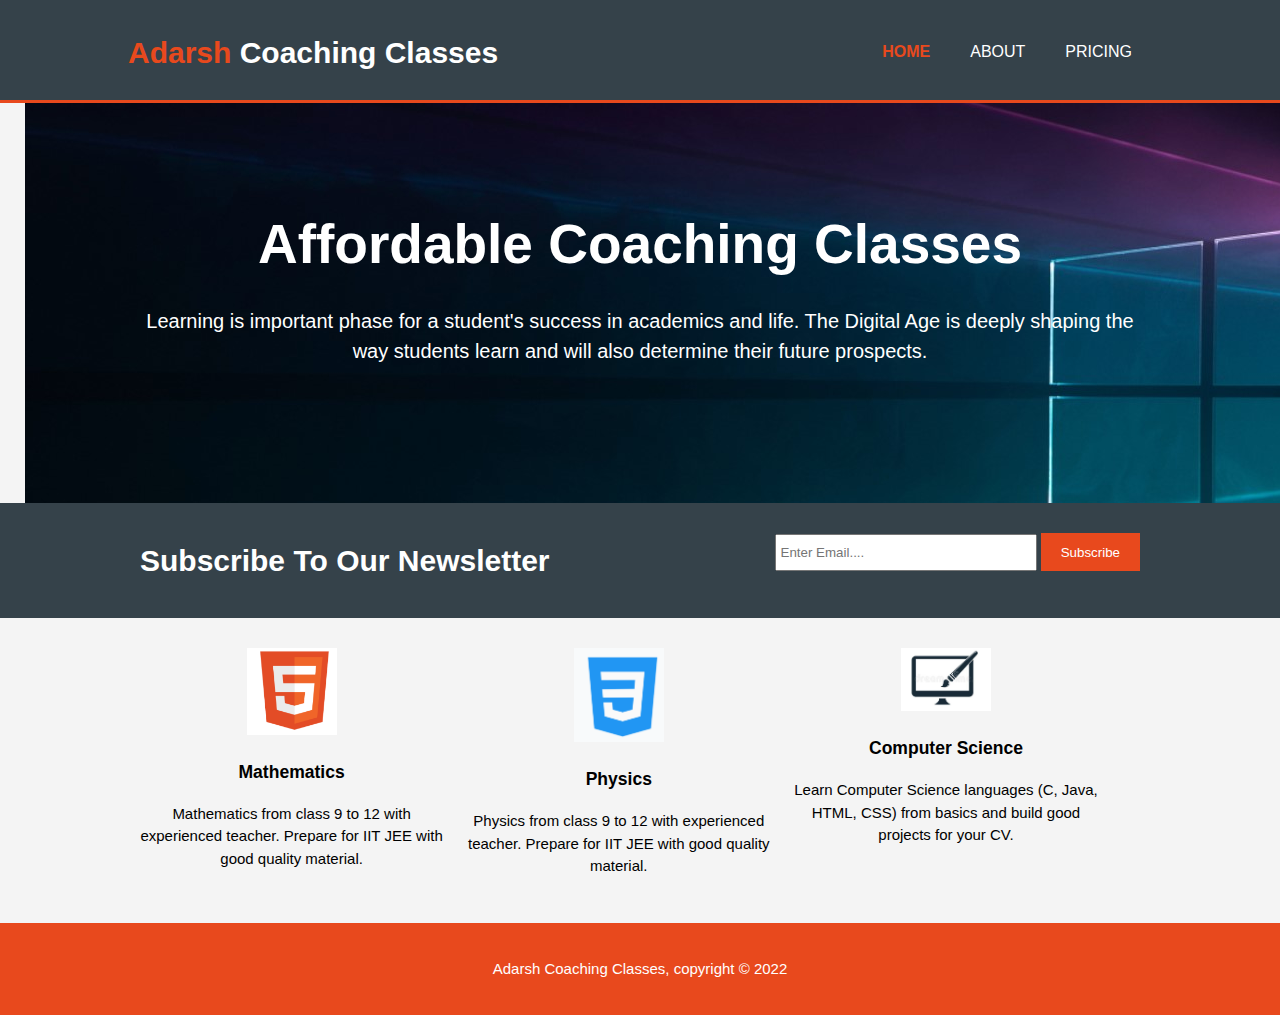
<file: index.html>
<!DOCTYPE html>
<html>
    <head>
        <meta charset = "utf-8">
        <meta name="viewport" content="width=device-width">
        <meta name="description" content="Affordable and professional web design">
        <meta name="keywords" content="web design, Affordable web design, professional web design">
        <meta name="author" content="Adarsh Pathak">
        <title>Adarsh Coaching Classes | Welcome</title>
        <link rel="stylesheet" href="./css/style.css">
    </head>
    <body>
       <header>
           <div class="container">
             <div id="branding">
                 <h1><span class="highlight">Adarsh</span> Coaching Classes</h1>
             </div>

             <nav>
                 <ul>
                     <li class="current"><a href="index.html">Home</a></li>
                     <li><a href="about.html">About</a></li>
                     <!--services ki jagah pricing remember this one for user friendly-->
                     <li><a href="services.html">Pricing</a></li>
                 </ul>
             </nav>
           </div>
       </header>

       <section id="showcase">
           <div class="container">
               <h1>Affordable Coaching Classes</h1>
               <p>Learning is important phase for a student's success in academics and life. The Digital Age is deeply shaping the way students learn and will also determine their future prospects.</p>
           </div>
       </section>

       <section id="newsletter">
          <div class="container">
              <h1>Subscribe To Our Newsletter</h1>
              <form>
                  <input type="email" placeholder="Enter Email....">
                  <button type="submit" class="button_1">Subscribe</button>
              </form>
          </div>
       </section>

       <section id="boxes">
           <div class="container">
               <div class="box">
                   <img src="./img/logo_html.png">
                   <h3>Mathematics</h3>
                   <p>Mathematics from class 9 to 12 with experienced teacher. Prepare for IIT JEE with good quality material.</p>
               </div>
               <div class="box">
                <img src="./img/logo_css.png">
                <h3>Physics</h3>
                <p>Physics from class 9 to 12 with experienced teacher. Prepare for IIT JEE with good quality material.</p>
            </div>
            <div class="box">
                <img src="./img/logo_brush.png">
                <h3>Computer Science</h3>
                <p>Learn Computer Science languages (C, Java, HTML, CSS) from basics and build good projects for your CV.</p>
            </div>
           </div>
       </section>

       <footer>
           <p>Adarsh Coaching Classes, copyright &copy; 2022</p>
       </footer>
    </body>
</html>
</file>
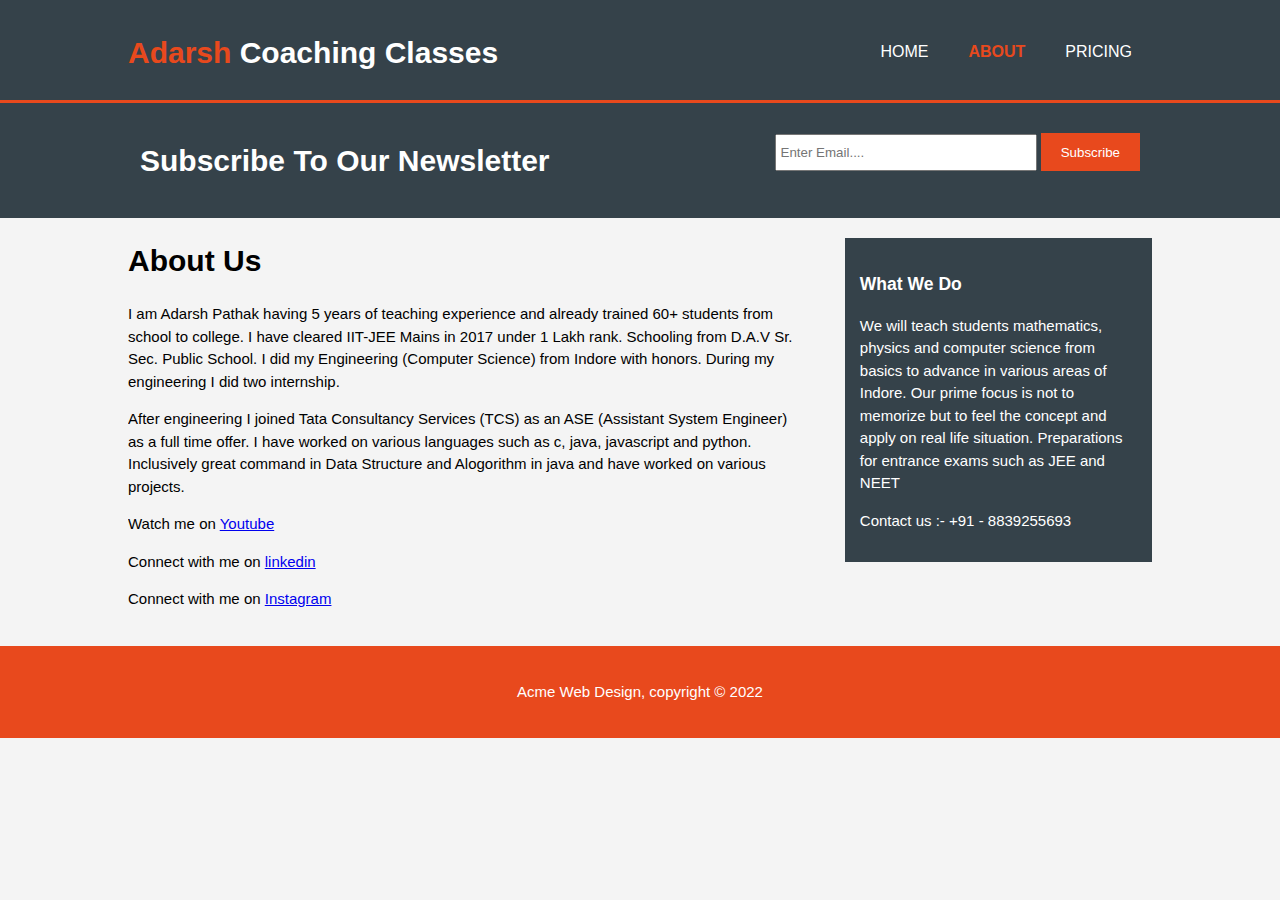
<file: about.html>
<!DOCTYPE html>
<html>
    <head>
        <meta charset = "utf-8">
        <meta name="viewport" content="width=device-width">
        <meta name="description" content="Affordable and professional web design">
        <meta name="keywords" content="web design, Affordable web design, professional web design">
        <meta name="author" content="Adarsh Pathak">
        <title>Adarsh Coaching Classes | About</title>
        <link rel="stylesheet" href="./css/style.css">
    </head>
    <body>
       <header>
           <div class="container">
             <div id="branding">
                 <h1><span class="highlight">Adarsh</span> Coaching Classes</h1>
             </div>

             <nav>
                 <ul>
                     <li><a href="index.html">Home</a></li>
                     <li class="current"><a href="about.html">About</a></li>
                     <!--services ki jagah pricing remember this one for user friendly-->
                     <li><a href="services.html">Pricing</a></li>
                 </ul>
             </nav>
           </div>
       </header>

      

       <section id="newsletter">
          <div class="container">
              <h1>Subscribe To Our Newsletter</h1>
              <form>
                  <input type="email" placeholder="Enter Email....">
                  <button type="submit" class="button_1">Subscribe</button>
              </form>
          </div>
       </section>

       <section id="main">
           <div class="container">
               <article id="main-col">
                   <h1 class="page-title">About Us</h1>
                   
                   <p>I am Adarsh Pathak having 5 years of teaching experience and already trained 60+ students from school to college. I have cleared IIT-JEE Mains in 2017 under 1 Lakh rank. Schooling from D.A.V Sr. Sec. Public School. I did my Engineering (Computer Science) from Indore with honors. During my engineering I did two internship. </p>
                    

                   <p> After engineering I joined Tata Consultancy Services (TCS) as an ASE (Assistant System Engineer) as a full time offer. I have worked on various languages such as c, java, javascript and python. Inclusively great command in Data Structure and Alogorithm in java and have worked on various projects.</p>    
                   
                   <p> Watch me on <a href="https://www.youtube.com/channel/UCQFe8SXK1toSKOg-_mlE58g" target="_blank"> Youtube </a></p>

                   <p> Connect with me on <a href="https://www.linkedin.com/in/adarsh-pathak-b865941aa/" target="_blank"> linkedin</a></p>

                   <p> Connect with me on <a href="https://www.instagram.com/adarsh_1233/" target="_blank"> Instagram </a></p>
               </article>

               <aside id="sidebar">
                   <div class="dark">
                      <h3>What We Do</h3>
                      <p>We will teach students mathematics, physics and computer science from basics to advance in various areas of Indore. Our prime focus is not to memorize but to feel the concept and apply on real life situation. Preparations for entrance exams such as JEE and NEET</p>
                      <p> Contact us :- +91 - 8839255693 </p>
                   </div>
               </aside>
           </div>
       </section>

       <footer>
           <p>Acme Web Design, copyright &copy; 2022</p>
       </footer>
    </body>
</html>
</file>
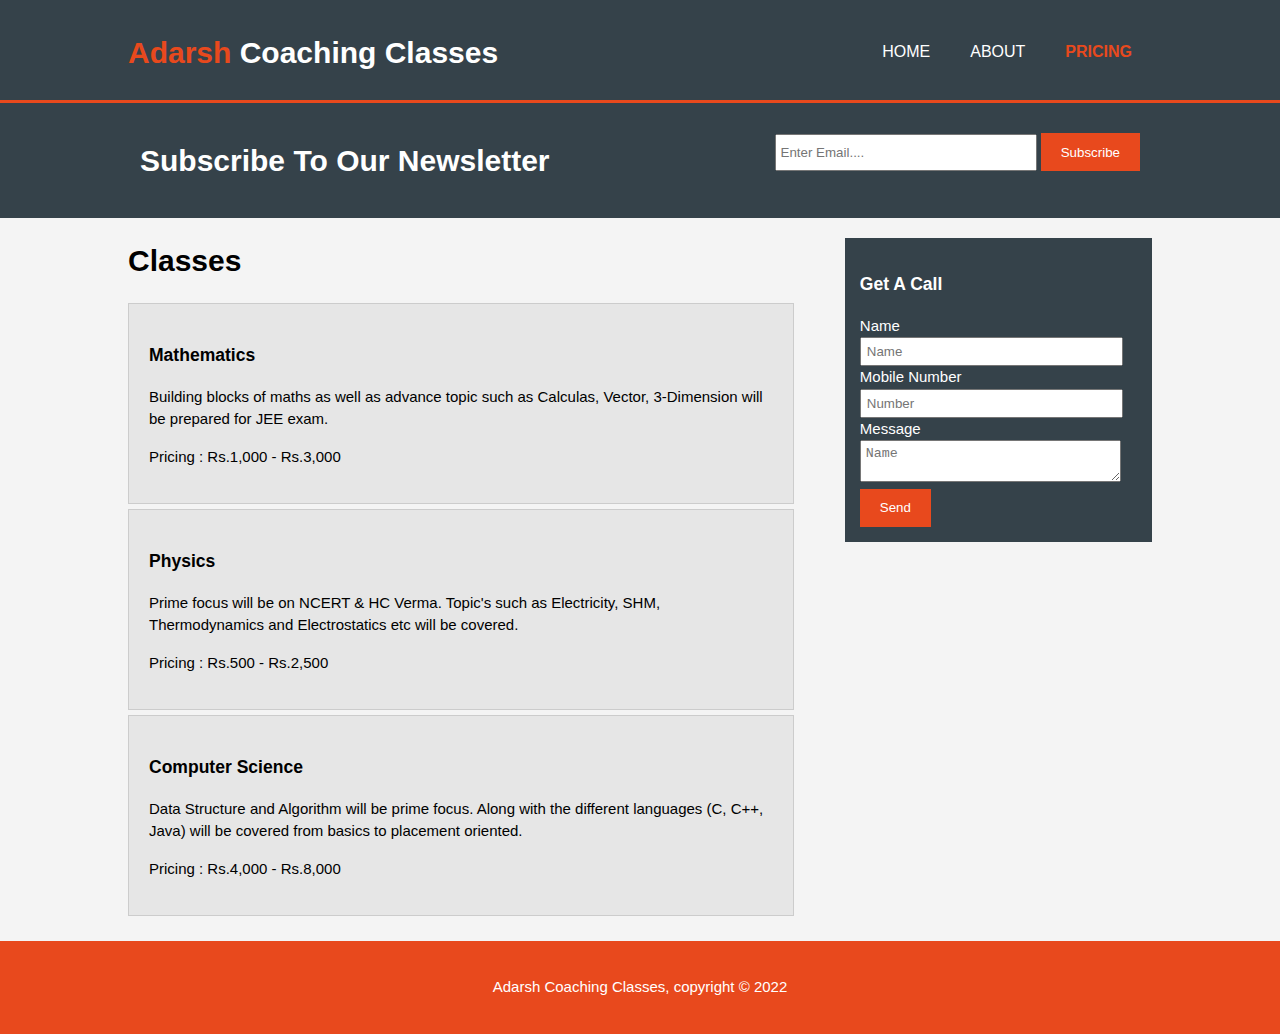
<file: services.html>
<!DOCTYPE html>
<html>
    <head>
        <meta charset = "utf-8">
        <meta name="viewport" content="width=device-width">
        <meta name="description" content="Affordable and professional web design">
        <meta name="keywords" content="web design, Affordable web design, professional web design">
        <meta name="author" content="Adarsh Pathak">
        <title>Adarsh Coaching Classes | Pricing</title>
        <link rel="stylesheet" href="./css/style.css">
    </head>
    <body>
       <header>
           <div class="container">
             <div id="branding">
                 <h1><span class="highlight">Adarsh</span> Coaching Classes</h1>
             </div>

             <nav>
                 <ul>
                     <li><a href="index.html">Home</a></li>
                     <li><a href="about.html">About</a></li>
                     <!--services ki jagah pricing remember this one for user friendly-->
                     <li class="current"><a href="services.html">Pricing</a></li>
                 </ul>
             </nav>
           </div>
       </header>

      

       <section id="newsletter">
          <div class="container">
              <h1>Subscribe To Our Newsletter</h1>
              <form>
                  <input type="email" placeholder="Enter Email....">
                  <button type="submit" class="button_1">Subscribe</button>
              </form>
          </div>
       </section>

       <section id="main">
           <div class="container">
               <article id="main-col">
                   <h1 class="page-title">Classes</h1>
                <ul id="services">
                    <li>
                        <h3>Mathematics</h3>
                        <p>Building blocks of maths as well as advance topic such as Calculas, Vector, 3-Dimension will be prepared for JEE exam.</p>
                        <p>Pricing : Rs.1,000 - Rs.3,000</p>
                    </li>
                    <li>
                        <h3>Physics</h3>
                        <p>Prime focus will be on NCERT & HC Verma. Topic's such as Electricity, SHM, Thermodynamics and Electrostatics etc will be covered.</p>
                        <p>Pricing : Rs.500 - Rs.2,500</p>
                    </li>
                    <li>
                        <h3>Computer Science</h3>
                        <p>Data Structure and Algorithm will be prime focus. Along with the different languages (C, C++, Java) will be covered from basics to placement oriented.</p>
                        <p>Pricing : Rs.4,000 - Rs.8,000</p>
                    </li>
                </ul>                  
               </article>

               <aside id="sidebar">
                   <div class="dark">
                      <h3>Get A Call</h3>
                      <form class="quote">
                          <div>
                              <label>Name</label><br>
                              <input type="text" placeholder="Name">
                          </div>
                          <div>
                            <label> Mobile Number </label><br>
                            <input type="text" placeholder="Number">
                        </div>
                        <div>
                            <label>Message</label><br>
                            <textarea placeholder="Name"></textarea>
                        </div>
                        <button class="button_1" type="submit">Send</button>
                      </form>
                   </div>
               </aside>
           </div>
       </section>

       <footer>
           <p>Adarsh Coaching Classes, copyright &copy; 2022</p>
       </footer>
    </body>
</html>
</file>
<file: css/style.css>
body{
    font: 15px/1.5 Arial, Helvetica, sans-serif;
    padding:0;
    margin: 0;
    background-color: #f4f4f4;
}

/* Global */
.container{
    width:80%;
    margin: auto;
    overflow:hidden;
}

ul{
    margin:0;
    padding:0;
}

.button_1{
    height: 38px;
    background-color: #e8491d;
    border: 0;
    padding-left: 20px;
    padding-right: 20px;
    color: #ffffff;
}

.dark{
    padding: 15px;
    background: #35424a;
    color:#ffffff;
    margin-top: 10px;
    margin-bottom: 10px;
}


/* Header*/
header{
    background:#35424a;
    color:#ffffff;
    padding-top: 30px;
    min-height: 70px;
    border-bottom: #e8491d 3px solid;
}

header a{
    color: #ffffff;
    text-decoration: none;
    text-transform: uppercase;
    font-size: 16px;
}

header li{
    float:left;
    display:inline;
    padding:0  20px 0 20px;
}

header #branding{
    float:left
}

header #branding h1{
    margin: 0;
}

header nav{
    float: right;
    margin-top: 10px;
}

header .highlight, header .current a{
    color:#e8491d;
    font-weight: bold;
}

header a:hover{
    color:#cccccc;
    font-weight: bold;
}

/* Showcase */

#showcase{
    min-height: 400px;
    background:url('../img/showcase.jpg') no-repeat 25px -50px;
    text-align: center;
    color: #ffffff;
}

#showcase h1{
    margin-top: 100px;
    font-size: 55px;
    margin-bottom: 10px;
}

#showcase p{
    font-size: 20px;
}


/* Newsletter */
#newsletter{
    padding: 15px;
    color: #ffffff;
    background: #35424a;
}

#newsletter h1{
    float: left;
}

#newsletter form{
    float: right;
    margin-top: 15px;
}

#newsletter input[type="email"]{
    padding: 4px;
    height:25px;
    width:250px;
}


/* Boxex */

#boxes{
    margin-top: 20px;
}

#boxes .box{
    float: left;
    text-align: center;
    width: 30%;
    padding: 10px;
}

#boxes .box img{
    width: 90px;
}


/*About page sidebar*/

aside#sidebar{
    float:right;
    width:30%;
    margin-top: 10px;
}

aside#sidebar .quote input, aside#sidebar .quote textarea{
    width:90%;
    padding: 5px;
}


/*main-col*/

article#main-col{
    float:left;
    width:65%;
}

/* Services */
ul#services li{
    list-style: none;
    padding: 20px;
    border: #cccccc solid 1px;
    margin-bottom: 5px;
    background: #e6e6e6;
}




/* Footer */

footer{
    padding: 20px;
    margin-top: 20px;
    color: #ffffff;
    background-color: #e8491d;
    text-align: center;
}


/* Media Queries (used when to make website responsive mobile, tablet, laptop size) */
@media(max-width : 768px){
    header #branding, 
    header nav, 
    header nav li,
    #newsletter h1, 
    #newsletter form, 
    #boxes .box,
    article#main-col,
    aside#sidebar{
        float: none;
        text-align: center;
        width: 100%;
    }

    header{
        padding-bottom: 20px;
    }
    #showcase h1{
        margin-top: 40px;
    }

    #newsletter button, .quote button{
        display: block;
        width:100%;
    }

    #newsletter form input[type="email"], .quote input, .quote textarea{
        width: 100%;
        margin-bottom: 5px;
    }
}
</file>
